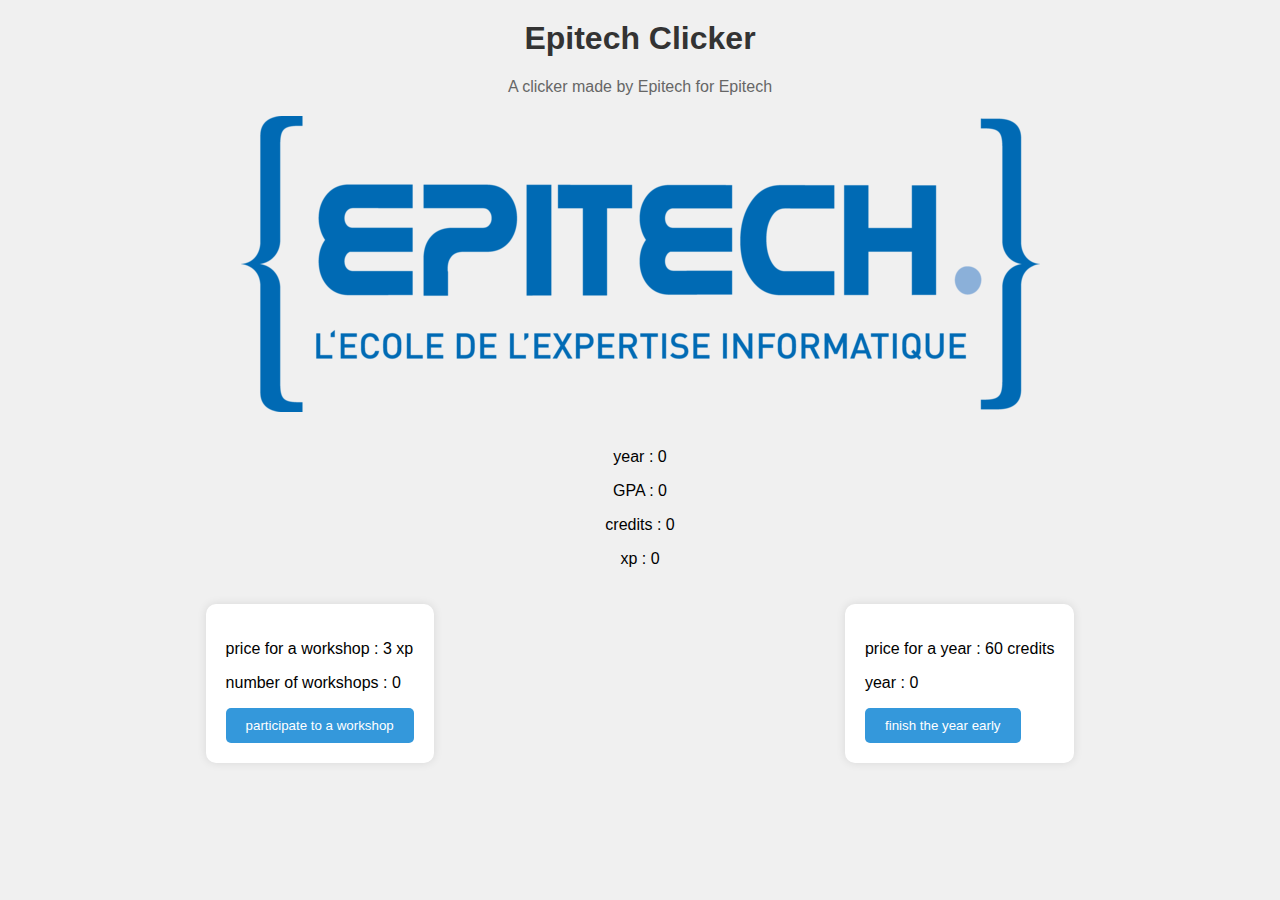
<file: Epitech_clicker_2023/epitech.html>
<!DOCTYPE html>
<html>
    <head>
        <link rel="stylesheet" href="styles.css">
    </head>
    <body>
        <h1 id="title">Epitech Clicker</h1>
        <p id="base_info">A clicker made by Epitech for Epitech</p>
        <div id="main">
            <img id="epitech" src="img/Epitech.png"/>
            <div id="informations">
                <p id="years">year : </p>
                <p id="GPA">GPA : </p>
                <p id="credit_count">credits : </p>
                <p id="xp_count">xp : </p>
            </div>
            <div id="win" hidden>
                <h2>Congratulations!</h2>
                <p>You have achieved victory!</p>
            </div>
        </div>
        <div id="shop">
            <div id="shop_workshop">
                <p id="price_workshop">price for a workshop : </p>
                <p id="workshop_count">number of workshops : </p>
                <button id="buy_workshop">participate to a workshop</button>
            </div>
            <div id="shop_year">
                <p id="price_year">price for a year : </p>
                <p id="years_count">year : </p>
                <button id="buy_year">finish the year early</button>
            </div>
        </div>
        <script src="index.js"></script>
    </body>
</html>
</file>
<file: Epitech_clicker_2023/styles.css>
body {
    font-family: 'Arial', sans-serif;
    background-color: #f0f0f0;
    margin: 0;
    padding: 0;
}

#title {
    text-align: center;
    color: #333;
    margin-top: 20px;
}

#base_info {
    text-align: center;
    color: #666;
}

#main {
    display: flex;
    justify-content: center;
    align-items: center;
    flex-direction: column;
    margin-top: 20px;
}

#epitech {
    max-width: 100%;
    height: auto;
    margin-bottom: 20px;
}

#informations {
    text-align: center;
}

#shop {
    display: flex;
    justify-content: space-around;
    margin-top: 20px;
}

#shop_workshop,
#shop_year {
    background-color: #fff;
    padding: 20px;
    border-radius: 10px;
    box-shadow: 0 0 10px rgba(0, 0, 0, 0.1);
}

button {
    background-color: #3498db;
    color: #fff;
    padding: 10px 20px;
    border: none;
    border-radius: 5px;
    cursor: pointer;
    transition: background-color 0.3s ease;
}

button:hover {
    background-color: #2980b9;
}

#win {
    background-color: #28a745;
    color: #fff;
    padding: 20px;
    border-radius: 10px;
    box-shadow: 0 0 15px rgba(0, 0, 0, 0.1);
    text-align: center;
}
</file>
